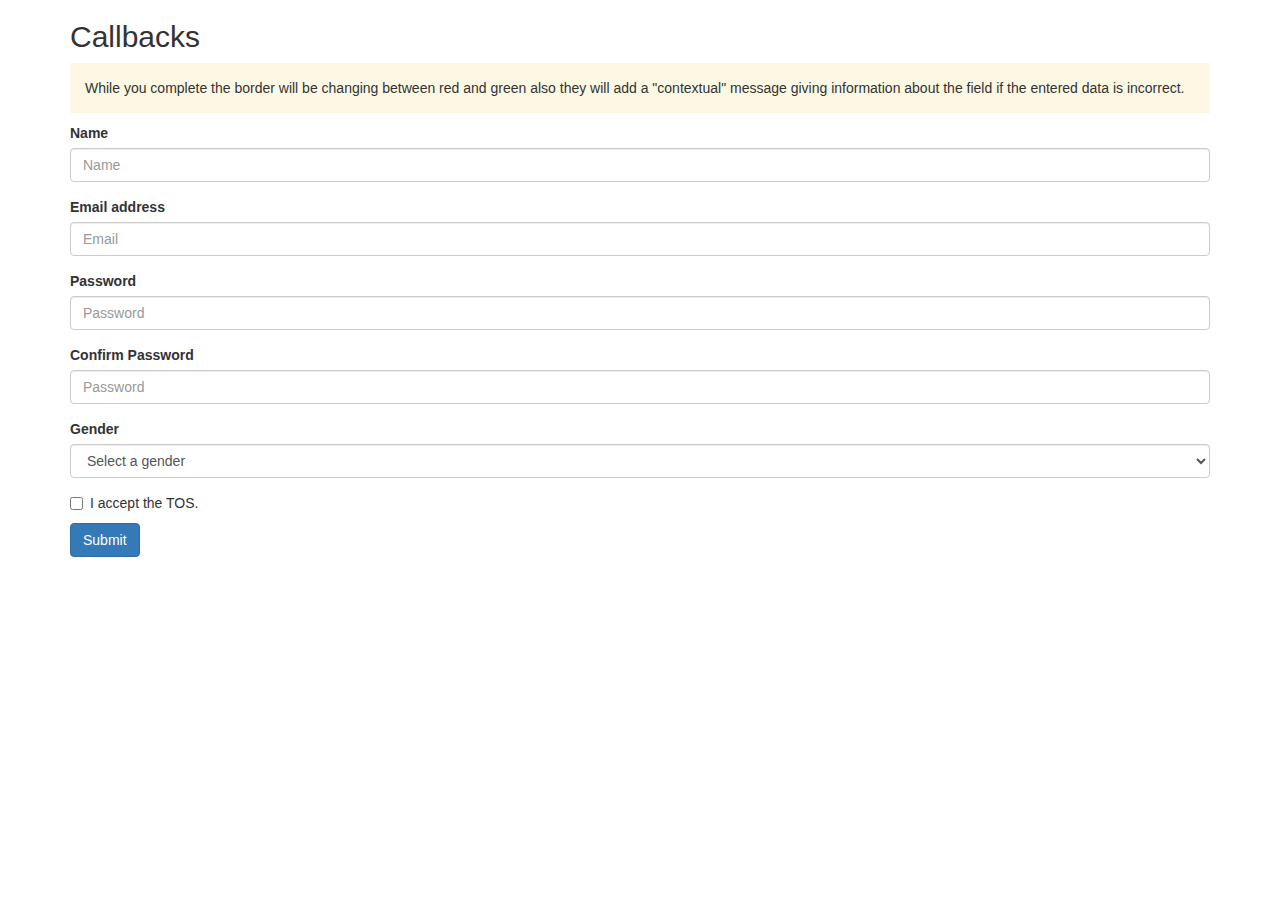
<file: examples/callbacks.html>
<!DOCTYPE html>
<html lang="en">
	<head>
		<title>jQuery Validation</title>
		<script src="https://ajax.googleapis.com/ajax/libs/jquery/1.11.0/jquery.min.js"></script>
		<script src="../jquery.validation.js"></script>
		<script src="../locales/jquery.validation.en.js"></script>
		<script src="http://netdna.bootstrapcdn.com/bootstrap/3.1.1/js/bootstrap.min.js"></script>
		<link href="http://netdna.bootstrapcdn.com/bootstrap/3.1.1/css/bootstrap.min.css" rel="stylesheet">
		<link href="../jquery.validation.css" rel="stylesheet">
		<meta name="viewport" content="width=device-width, initial-scale=1">
		<meta http-equiv="Content-Type" content="text/html; charset=utf-8">
		<style>
			.bg-warning,
			.bg-danger{padding:15px;}
		</style>
	</head>
	<body>
		<div class="container">
			<div class="row">
				<div class="col-md-12">
					<h2>Callbacks</h2>
					<p class="bg-warning">While you complete the border will be changing between red and green also they will add a "contextual" message giving information about the field if the entered data is incorrect.</p>
					<form role="form">
						<div class="form-group">
							<label for="name">Name</label>
							<input type="text" class="form-control validate" id="name" data-rules="required" title="Name" placeholder="Name">
						</div>
						<div class="form-group">
							<label for="email">Email address</label>
							<input type="text" class="form-control validate" id="email" data-rules="email" title="Email" placeholder="Email">
						</div>
						<div class="form-group">
							<label for="password">Password</label>
							<input type="password" class="form-control validate" id="password" data-rules="minlength[5]" title="Password" placeholder="Password">
						</div>
						<div class="form-group">
							<label for="passconf">Confirm Password</label>
							<input type="password" class="form-control validate" id="passconf" data-rules="minlength[5]|matches[#password]" title="Confirm Password" placeholder="Password">
						</div>
						<div class="form-group">
							<label for="passconf">Gender</label>
							<select class="form-control validate" name="gender" data-rules="nozero" title="Gender">
								<option value="0">Select a gender</option>
								<option value="1">Male</option>
								<option value="2">Female</option>
								<option value="3">Other</option>
							</select>
						</div>
						<div class="checkbox">
							<label>
								<input type="checkbox" class="validate" data-rules="required" name="tos"> I accept the TOS.
							</label>
						</div>
						<button type="submit" class="btn btn-primary">Submit</button>
					</form>
				</div>
			</div>
		</div>
		<script type="text/javascript">
		$(document).ready(function(){
			$('.validate').validate({
				onInvalid: function(el, msg){
					el.parent().find('.bg-danger').remove();
					el.after("<p class='bg-danger'>"+msg+"</p>");
				},
				onValid: function(el){
					el.parent().find('.bg-danger').remove();
				},
				onSuccess: function(){
					alert("Success! Let's submit the form.");
				},
				onError: function(){
					alert("The form didn't passed the validation.");
				}
			});
		});
		</script>
	</body>
</html>
</file>
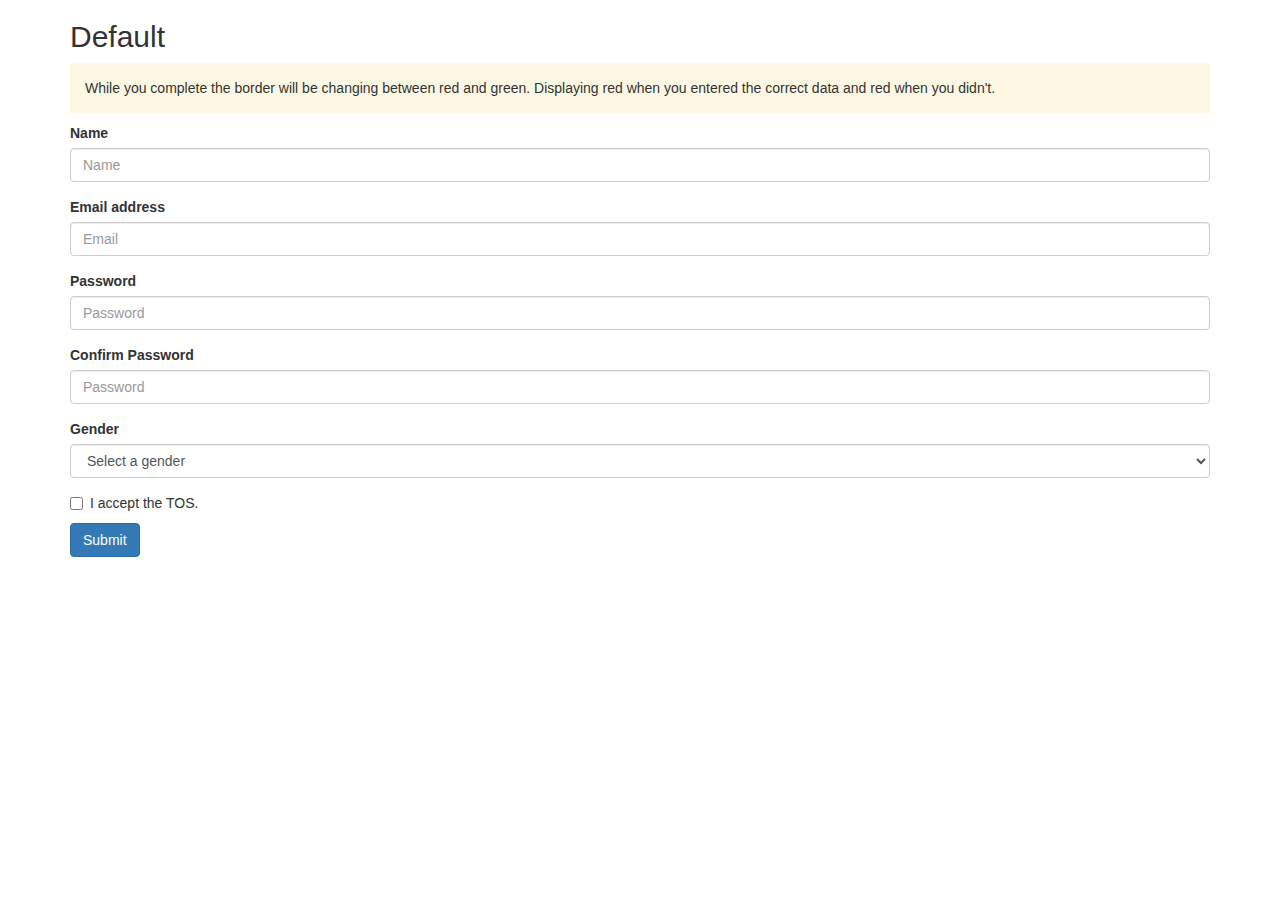
<file: examples/default.html>
<!DOCTYPE html>
<html lang="en">
	<head>
		<title>jQuery Validation</title>
		<script src="https://ajax.googleapis.com/ajax/libs/jquery/1.11.0/jquery.min.js"></script>
		<script src="../jquery.validation.js"></script>
		<script src="../locales/jquery.validation.en.js"></script>
		<script src="http://netdna.bootstrapcdn.com/bootstrap/3.1.1/js/bootstrap.min.js"></script>
		<link href="http://netdna.bootstrapcdn.com/bootstrap/3.1.1/css/bootstrap.min.css" rel="stylesheet">
		<link href="../jquery.validation.css" rel="stylesheet">
		<meta name="viewport" content="width=device-width, initial-scale=1">
		<meta http-equiv="Content-Type" content="text/html; charset=utf-8">
		<style>
			.bg-warning{padding:15px;}
		</style>
	</head>
	<body>
		<div class="container">
			<div class="row">
				<div class="col-md-12">
					<h2>Default</h2>
					<p class="bg-warning">While you complete the border will be changing between red and green. Displaying red when you entered the correct data and red when you didn't.</p>
					<form role="form">
						<div class="form-group">
							<label for="name">Name</label>
							<input type="text" class="form-control validate" id="name" data-rules="required" title="Name" placeholder="Name">
						</div>
						<div class="form-group">
							<label for="email">Email address</label>
							<input type="text" class="form-control validate" id="email" data-rules="email" title="Email" placeholder="Email">
						</div>
						<div class="form-group">
							<label for="password">Password</label>
							<input type="password" class="form-control validate" id="password" data-rules="minlength[5]" title="Password" placeholder="Password">
						</div>
						<div class="form-group">
							<label for="passconf">Confirm Password</label>
							<input type="password" class="form-control validate" id="passconf" data-rules="matches[#password]" title="Repeat Password" placeholder="Password">
						</div>
						<div class="form-group">
							<label for="passconf">Gender</label>
							<select class="form-control validate" name="gender" data-rules="nozero" title="Gender">
								<option value="0">Select a gender</option>
								<option value="1">Male</option>
								<option value="2">Female</option>
								<option value="3">Other</option>
							</select>
						</div>
						<div class="checkbox">
							<label>
								<input type="checkbox" class="validate" data-rules="required" name="tos"> I accept the TOS.
							</label>
						</div>
						<button type="submit" class="btn btn-primary">Submit</button>
					</form>
				</div>
			</div>
		</div>
		<script type="text/javascript">
		$(document).ready(function(){
			$('.validate').validate();
		});
		</script>
	</body>
</html>
</file>
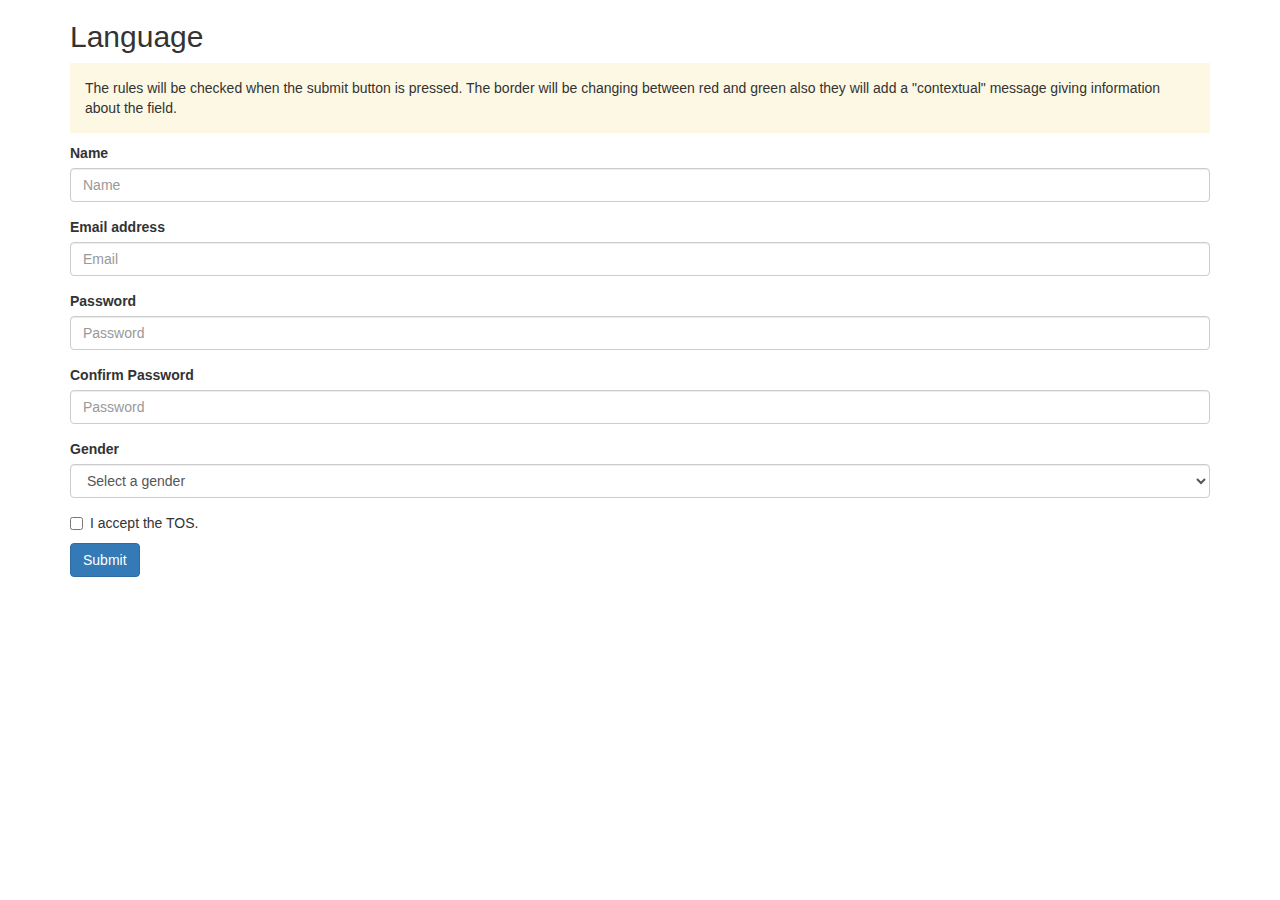
<file: examples/language.html>
<!DOCTYPE html>
<html lang="en">
	<head>
		<title>jQuery Validation</title>
		<script src="https://ajax.googleapis.com/ajax/libs/jquery/1.11.0/jquery.min.js"></script>
		<script src="../jquery.validation.js"></script>
		<script src="../locales/jquery.validation.de.js"></script>
		<script src="http://netdna.bootstrapcdn.com/bootstrap/3.1.1/js/bootstrap.min.js"></script>
		<link href="http://netdna.bootstrapcdn.com/bootstrap/3.1.1/css/bootstrap.min.css" rel="stylesheet">
		<link href="../jquery.validation.css" rel="stylesheet">
		<meta name="viewport" content="width=device-width, initial-scale=1">
		<meta http-equiv="Content-Type" content="text/html; charset=utf-8">
		<style>
			.bg-warning,
			.bg-danger{padding:15px;}
		</style>
	</head>
	<body>
		<div class="container">
			<div class="row">
				<div class="col-md-12">
					<h2>Language</h2>
					<p class="bg-warning">The rules will be checked when the submit button is pressed. The border will be changing between red and green also they will add a "contextual" message giving information about the field.</p>
					<form role="form">
						<div class="form-group">
							<label for="name">Name</label>
							<input type="text" class="form-control validate" id="name" data-rules="required" title="Name" placeholder="Name">
						</div>
						<div class="form-group">
							<label for="email">Email address</label>
							<input type="text" class="form-control validate" id="email" data-rules="email" title="Email" placeholder="Email">
						</div>
						<div class="form-group">
							<label for="password">Password</label>
							<input type="password" class="form-control validate" id="password" data-rules="minlength[5]" title="Password" placeholder="Password">
						</div>
						<div class="form-group">
							<label for="passconf">Confirm Password</label>
							<input type="password" class="form-control validate" id="passconf" data-rules="minlength[5]|matches[#password]" title="Confirm Password" placeholder="Password">
						</div>
						<div class="form-group">
							<label for="passconf">Gender</label>
							<select class="form-control validate" name="gender" data-rules="nozero" title="Gender">
								<option value="0">Select a gender</option>
								<option value="1">Male</option>
								<option value="2">Female</option>
								<option value="3">Other</option>
							</select>
						</div>
						<div class="checkbox">
							<label>
								<input type="checkbox" class="validate" data-rules="required" name="tos"> I accept the TOS.
							</label>
						</div>
						<button type="submit" class="btn btn-primary">Submit</button>
					</form>
				</div>
			</div>
		</div>
		<script type="text/javascript">
		$(document).ready(function(){
			$('.btn-primary').click(function(e){
				e.preventDefault();
				$('.validate').validate({
					force: true,
					onInvalid: function(el, msg){
						el.parent().find('.bg-danger').remove();
						el.after("<p class='bg-danger'>"+msg+"</p>");
					},
					onValid: function(el){
						el.parent().find('.bg-danger').remove();
					},
					onSuccess: function(){
						alert("Success! Let's submit the form.");
					},
					onError: function(){
						alert("The form didn't passed the validation.");
					}
				});
			});
		});
		</script>
	</body>
</html>
</file>
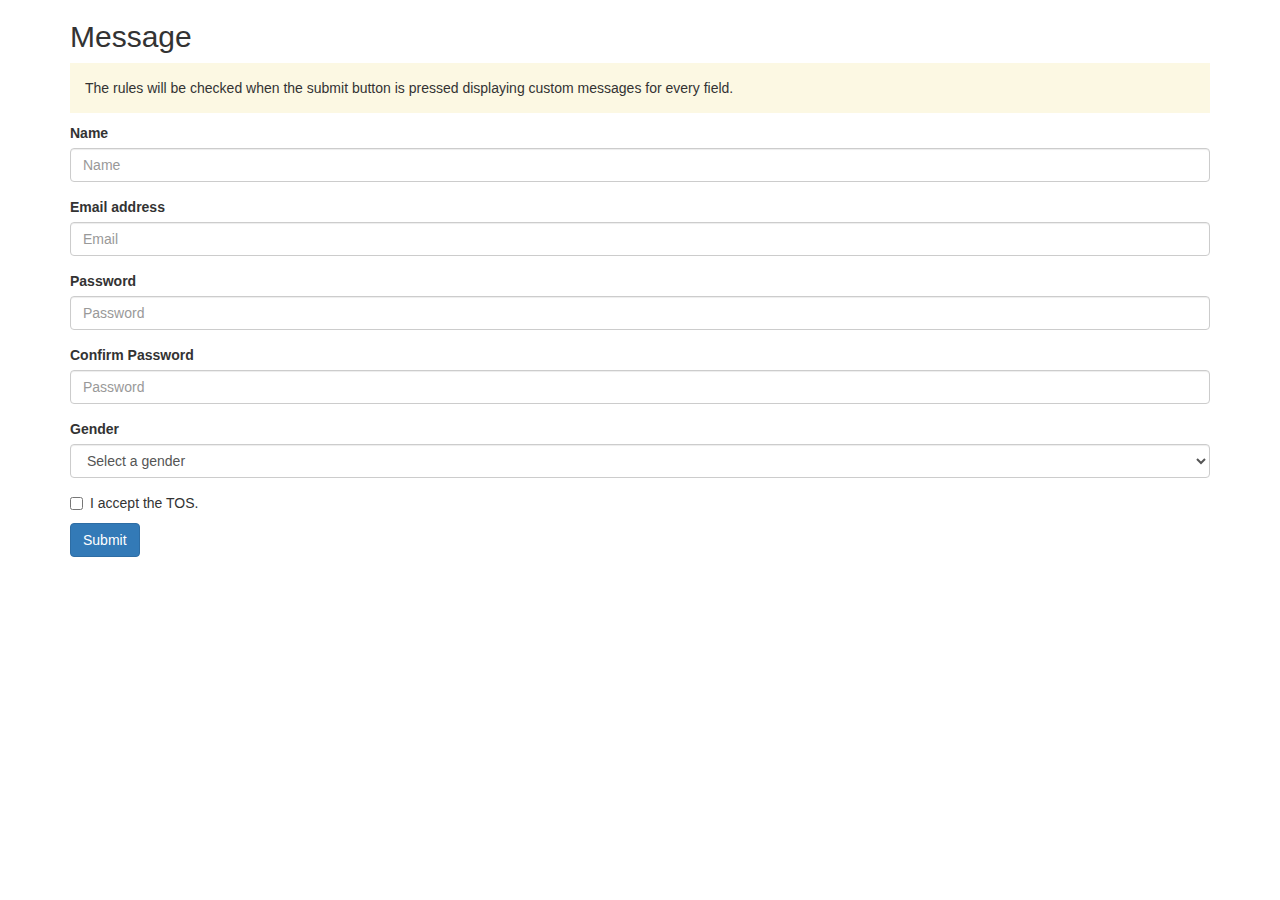
<file: examples/message.html>
<!DOCTYPE html>
<html lang="en">
	<head>
		<title>jQuery Validation</title>
		<script src="https://ajax.googleapis.com/ajax/libs/jquery/1.11.0/jquery.min.js"></script>
		<script src="../jquery.validation.js"></script>
		<script src="../locales/jquery.validation.en.js"></script>
		<script src="http://netdna.bootstrapcdn.com/bootstrap/3.1.1/js/bootstrap.min.js"></script>
		<link href="http://netdna.bootstrapcdn.com/bootstrap/3.1.1/css/bootstrap.min.css" rel="stylesheet">
		<link href="../jquery.validation.css" rel="stylesheet">
		<meta name="viewport" content="width=device-width, initial-scale=1">
		<meta http-equiv="Content-Type" content="text/html; charset=utf-8">
		<style>
			.bg-warning,
			.bg-danger{padding:15px;}
		</style>
	</head>
	<body>
		<div class="container">
			<div class="row">
				<div class="col-md-12">
					<h2>Message</h2>
					<p class="bg-warning">The rules will be checked when the submit button is pressed displaying custom messages for every field.</p>
					<form role="form">
						<div class="form-group">
							<label for="name">Name</label>
							<input type="text" class="form-control validate" id="name" data-rules="required" data-message="This field is required." title="Name" placeholder="Name">
						</div>
						<div class="form-group">
							<label for="email">Email address</label>
							<input type="text" class="form-control validate" id="email" data-rules="email" data-message="This field is required too and must be a valid email." title="Email" placeholder="Email">
						</div>
						<div class="form-group">
							<label for="password">Password</label>
							<input type="password" class="form-control validate" id="password" data-rules="minlength[5]" data-message="Use a strong password! At least 5 characters." title="Password" placeholder="Password">
						</div>
						<div class="form-group">
							<label for="passconf">Confirm Password</label>
							<input type="password" class="form-control validate" id="passconf" data-rules="minlength[5]|matches[#password]" data-message="Enter the same you entered in password." title="Confirm Password" placeholder="Password">
						</div>
						<div class="form-group">
							<label for="passconf">Gender</label>
							<select class="form-control validate" name="gender" data-rules="nozero" data-message="Don't be shy!" title="Gender">
								<option value="0">Select a gender</option>
								<option value="1">Male</option>
								<option value="2">Female</option>
								<option value="3">Other</option>
							</select>
						</div>
						<div class="checkbox">
							<label>
								<input type="checkbox" class="validate" data-rules="required" data-message="Don't forget to read this..." name="tos"> I accept the TOS.
							</label>
						</div>
						<button type="submit" class="btn btn-primary">Submit</button>
					</form>
				</div>
			</div>
		</div>
		<script type="text/javascript">
		$(document).ready(function(){
			$('.btn-primary').click(function(e){
				e.preventDefault();
				$('.validate').validate({
					force: true,
					onInvalid: function(el, msg){
						el.parent().find('.bg-danger').remove();
						el.after("<p class='bg-danger'>"+msg+"</p>");
					},
					onValid: function(el){
						el.parent().find('.bg-danger').remove();
					},
					onSuccess: function(){
						alert("Success! Let's submit the form.");
					},
					onError: function(){
						alert("The form didn't passed the validation.");
					}
				});
			});
		});
		</script>
	</body>
</html>
</file>
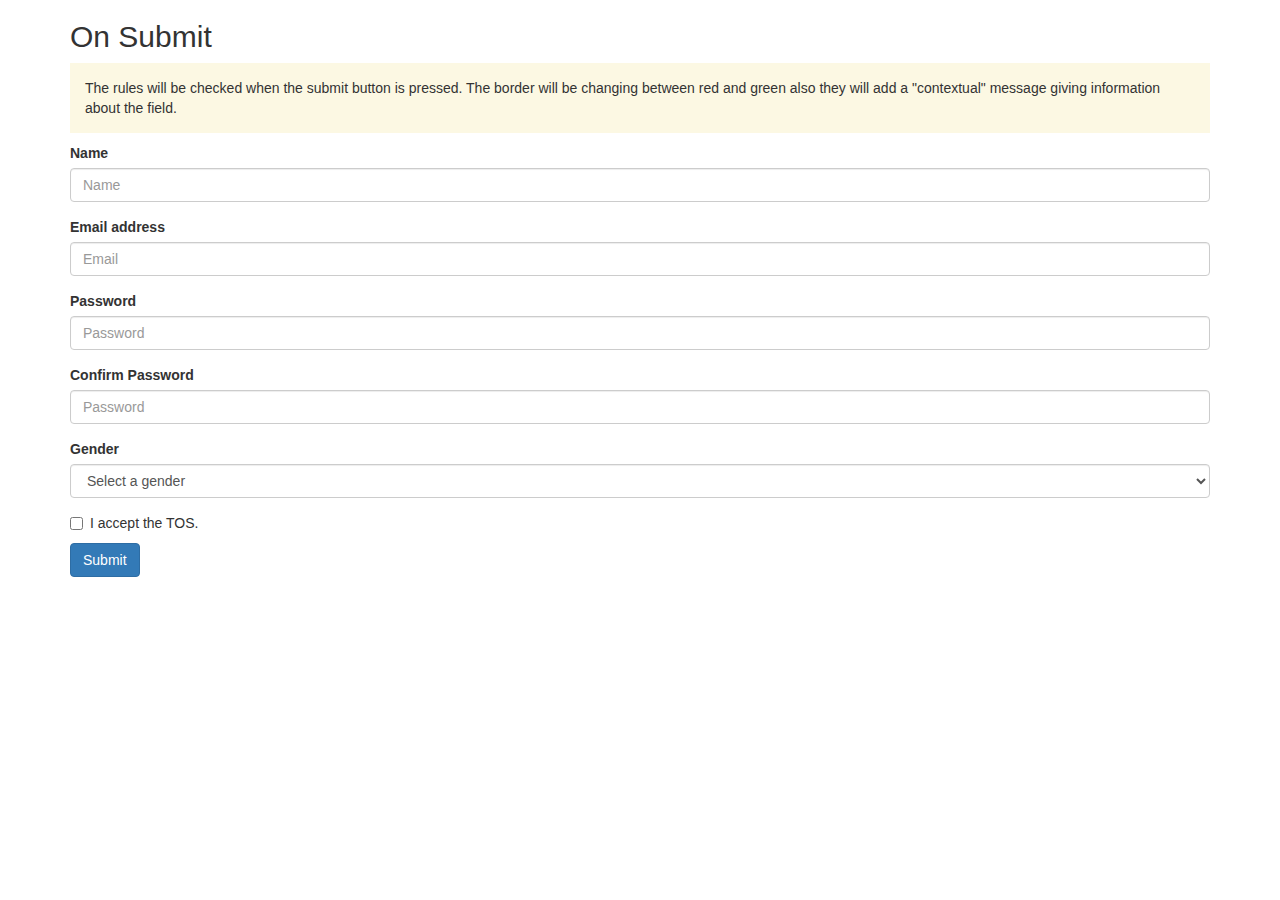
<file: examples/onsubmit.html>
<!DOCTYPE html>
<html lang="en">
	<head>
		<title>jQuery Validation</title>
		<script src="https://ajax.googleapis.com/ajax/libs/jquery/1.11.0/jquery.min.js"></script>
		<script src="../jquery.validation.js"></script>
		<script src="../locales/jquery.validation.en.js"></script>
		<script src="http://netdna.bootstrapcdn.com/bootstrap/3.1.1/js/bootstrap.min.js"></script>
		<link href="http://netdna.bootstrapcdn.com/bootstrap/3.1.1/css/bootstrap.min.css" rel="stylesheet">
		<link href="../jquery.validation.css" rel="stylesheet">
		<meta name="viewport" content="width=device-width, initial-scale=1">
		<meta http-equiv="Content-Type" content="text/html; charset=utf-8">
		<style>
			.bg-warning,
			.bg-danger{padding:15px;}
		</style>
	</head>
	<body>
		<div class="container">
			<div class="row">
				<div class="col-md-12">
					<h2>On Submit</h2>
					<p class="bg-warning">The rules will be checked when the submit button is pressed. The border will be changing between red and green also they will add a "contextual" message giving information about the field.</p>
					<form role="form">
						<div class="form-group">
							<label for="name">Name</label>
							<input type="text" class="form-control validate" id="name" data-rules="required" title="Name" placeholder="Name">
						</div>
						<div class="form-group">
							<label for="email">Email address</label>
							<input type="text" class="form-control validate" id="email" data-rules="email" title="Email" placeholder="Email">
						</div>
						<div class="form-group">
							<label for="password">Password</label>
							<input type="password" class="form-control validate" id="password" data-rules="minlength[5]" title="Password" placeholder="Password">
						</div>
						<div class="form-group">
							<label for="passconf">Confirm Password</label>
							<input type="password" class="form-control validate" id="passconf" data-rules="minlength[5]|matches[#password]" title="Confirm Password" placeholder="Password">
						</div>
						<div class="form-group">
							<label for="passconf">Gender</label>
							<select class="form-control validate" name="gender" data-rules="nozero" title="Gender">
								<option value="0">Select a gender</option>
								<option value="1">Male</option>
								<option value="2">Female</option>
								<option value="3">Other</option>
							</select>
						</div>
						<div class="checkbox">
							<label>
								<input type="checkbox" class="validate" data-rules="required" name="tos"> I accept the TOS.
							</label>
						</div>
						<button type="submit" class="btn btn-primary">Submit</button>
					</form>
				</div>
			</div>
		</div>
		<script type="text/javascript">
		$(document).ready(function(){
			$('.btn-primary').click(function(e){
				e.preventDefault();
				$('.validate').validate({
					force: true,
					live: false,
					onInvalid: function(el, msg){
						el.parent().find('.bg-danger').remove();
						el.after("<p class='bg-danger'>"+msg+"</p>");
					},
					onValid: function(el){
						el.parent().find('.bg-danger').remove();
					},
					onSuccess: function(){
						alert("Success! Let's submit the form.");
					},
					onError: function(){
						alert("The form didn't passed the validation.");
					}
				});
			});
		});
		</script>
	</body>
</html>
</file>
